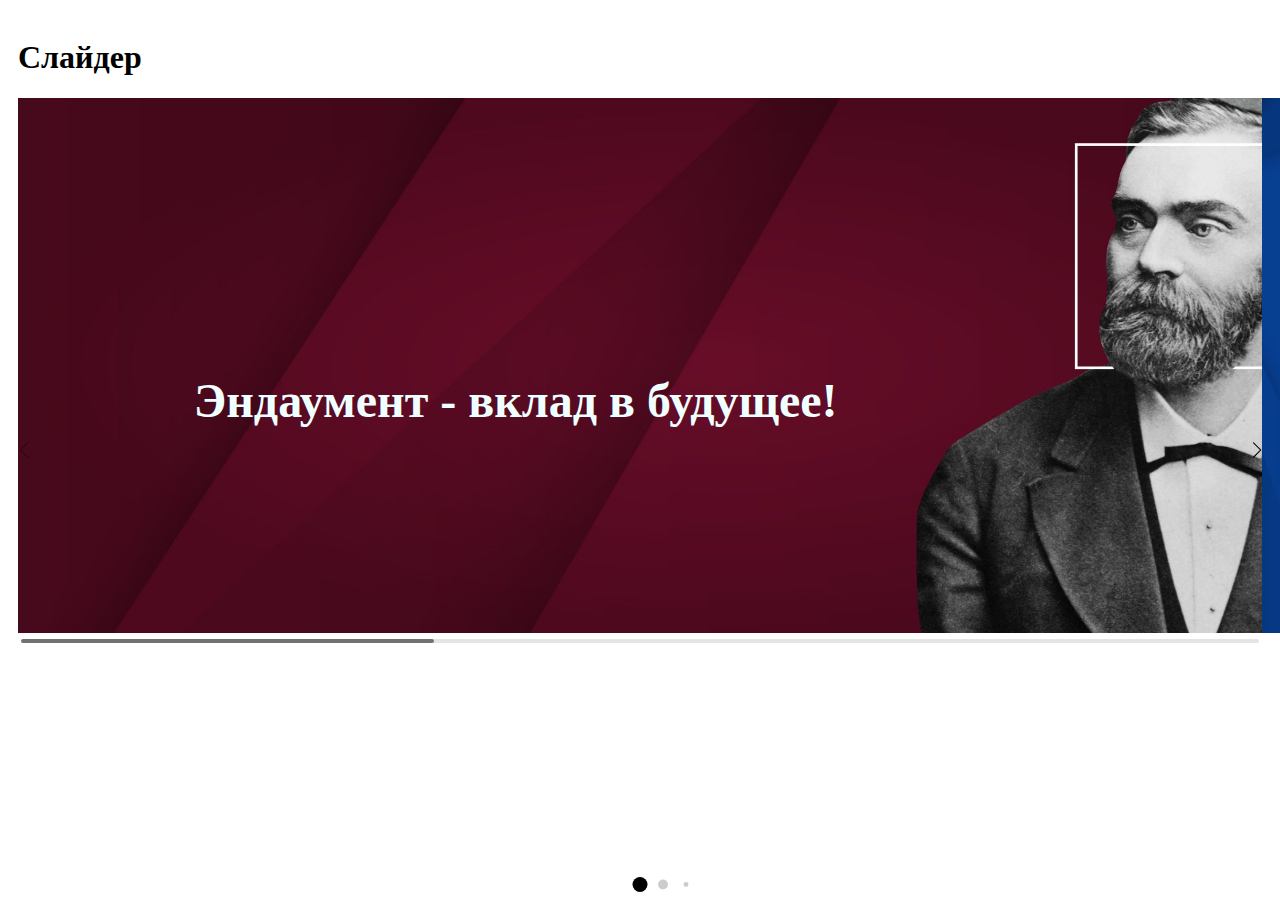
<file: index.html>
<!DOCTYPE html>
<html lange="en">

<head>
    <meta http-equiv="Content-Type" content="text/html; charset=utf-8">
    <title>Лабалаторная №2</title>
    <link rel="stylesheet" href="style.css">
    <link rel="stylesheet" href="https://cdn.jsdelivr.net/npm/swiper@9/swiper-bundle.min.css" />
    <title>Swiper</title>
</head>

<body>

    <div class="wrapper">
        <h1 class="title">Слайдер</h1>
        <div class=" image-slider swiper-container"> <!-- Общий контейнер -->
            <!-- Добавление буллитов -->
            <div class="image-slider__wrapper swiper-wrapper"> <!-- Оболочка для слайдера -->
               
                <div class="image-slider__slide swiper-slide">
                    <div class="image-slider__image">   <!-- Своя оболочка -->
                        <img src="NSTU_promo_1644306575.jpg"  width="1400" height="535" alt="Котик">
                        <h1 class="text1">Эндаумент - вклад в будущее!</h1>
                    </div>
                </div>
                <div class="image-slider__slide swiper-slide">
                    <div class="image-slider__image">
                        <img src="NSTU_promo_1644306600.jpg" width="1400" height="535" alt="Котик">
                        <h1 class="text2">Приоритет - 2030</h1>
                    </div>
                </div>
                <div class="image-slider__slide swiper-slide">
                    <div class="image-slider__image">
                        <img src="NSTU_promo_1679284833.jpg" width="1400" height="535" alt="Котик">
                        <h1 class="text2">День открытых дверей</h1>
                    </div>
                </div>
            </div>
            <div class="swiper-button-prev"></div>
            <div class="swiper-button-next"></div>
             <div class="swiper-pagination"></div>
           <!-- <div class="swiper-scrollbar"></div>-->
        </div>
    </div>
    <div class="swiper-wrapper">
        <div class="swiper-scrollbar"></div>
    </div>
    <script src="https://cdn.jsdelivr.net/npm/swiper@9/swiper-bundle.min.js"></script>
    <script src="js\script.js"></script>
</body>

</html>
</file>
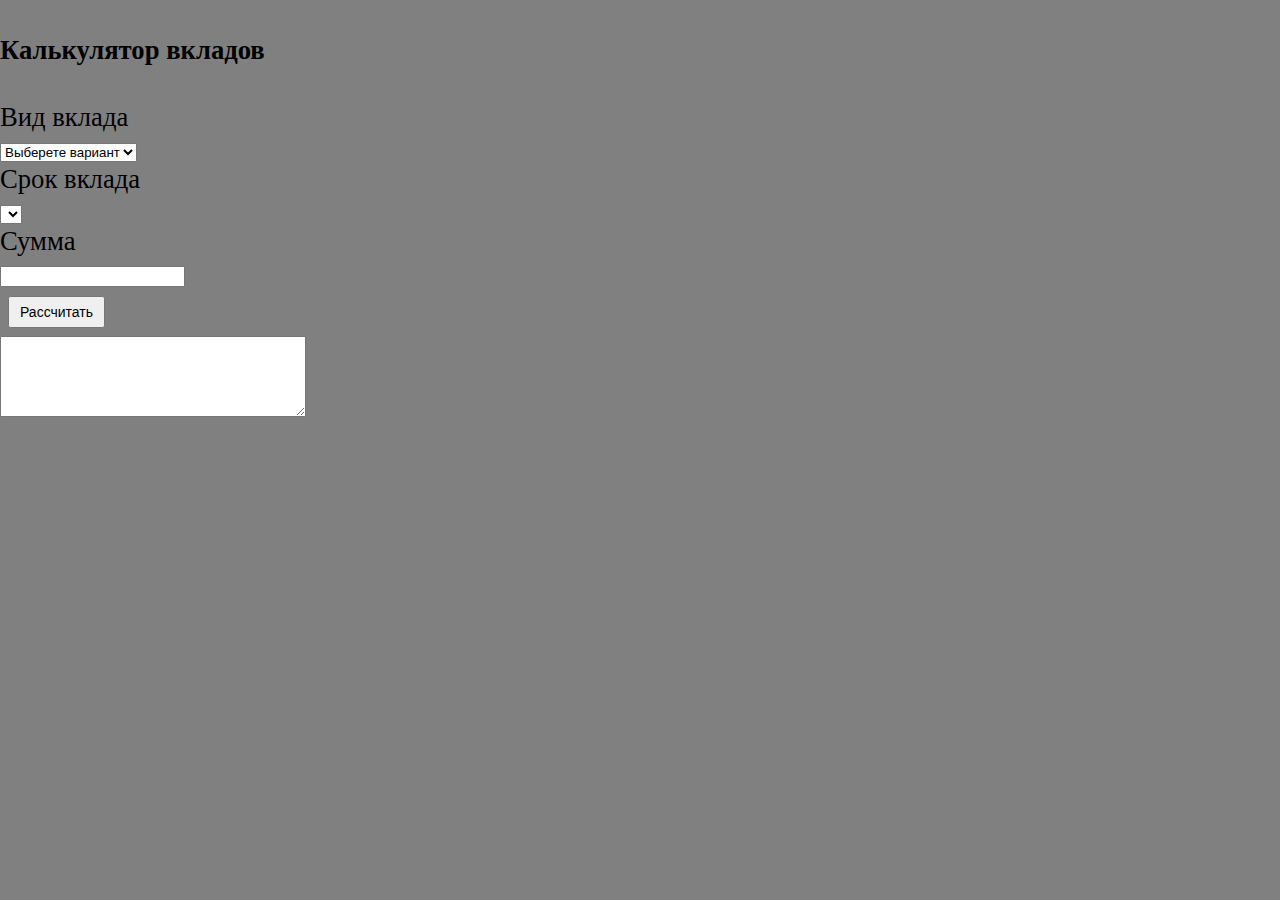
<file: calculator/index.html>
<!DOCTYPE html>
<html lange="en">

<head>
    <meta http-equiv="Content-Type" content="text/html; charset=utf-8">
    <title>Лабалаторная №2</title>
    <link rel="stylesheet" href="style.css">
    <script src="https://code.jquery.com/jquery-3.6.4.min.js"></script>
    <script src="script.js"></script>
</head>

<body>
    <h4>Калькулятор вкладов</h4>
    <td>Вид вклада</td>
    <form>
        <select id="sel1">
            <option value="0">Выберете вариант</option>
            <option value="1">Пополняемый</option>
            <option value="2">Срочный</option>
        </select>
        <br>
        <td>Срок вклада</td>
        <br>
        <select id="sel2">
        </select>
        <br>
        <td>Сумма</td>
<br>
        <td>
            <input id="Sum" type="number" value="" required>
          </td>

    </form>
    <div id="button"></div>
    <textarea id="Result"></textarea>
</body>

</html>
</file>
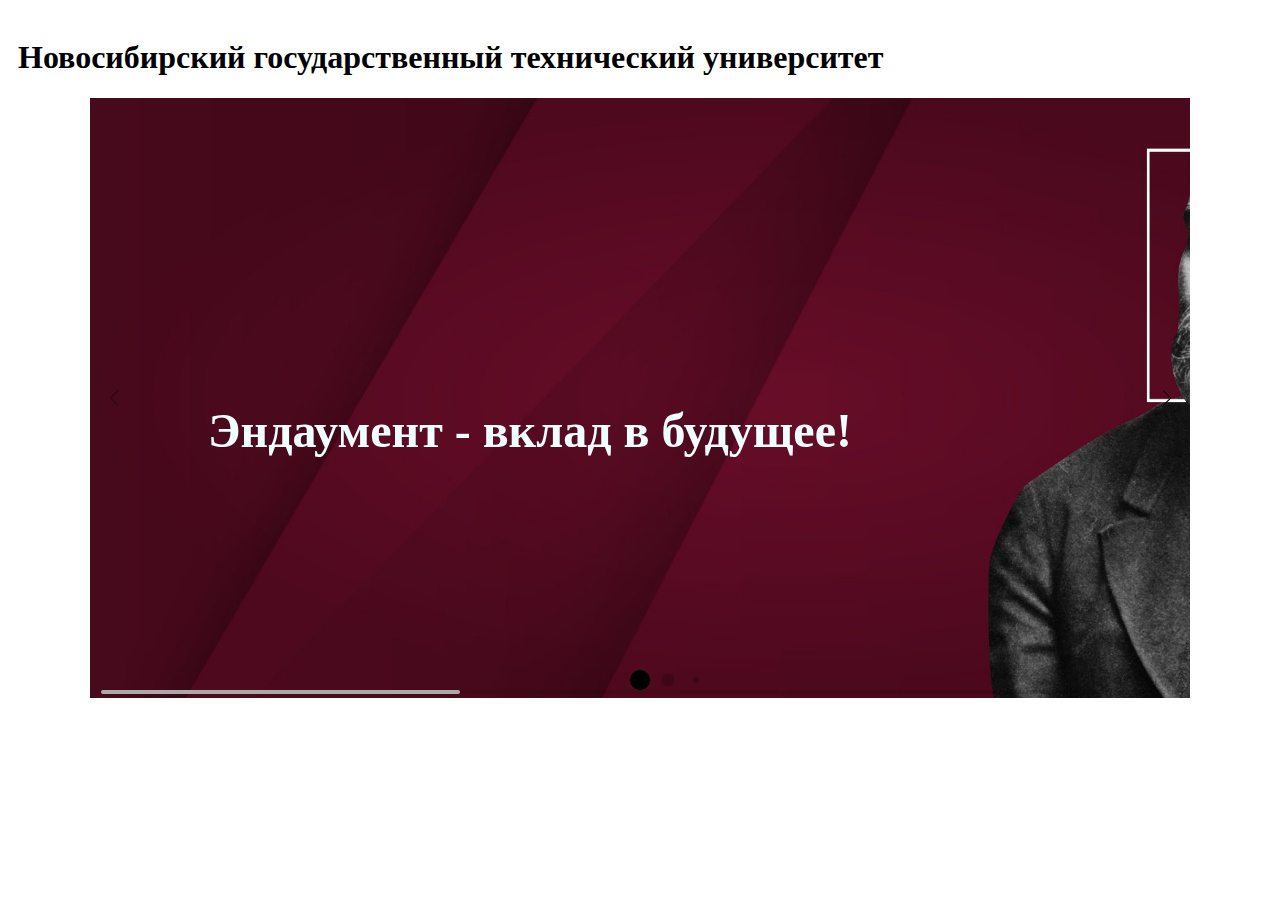
<file: slider/index.html>
<!DOCTYPE html>
<html lange="en">

<head>
    <meta http-equiv="Content-Type" content="text/html; charset=utf-8">
    <title>Лабалаторная №2</title>
    <link rel="stylesheet" href="style.css">
    <link rel="stylesheet" href="https://cdn.jsdelivr.net/npm/swiper@9/swiper-bundle.min.css" />
    <title>Swiper</title>
</head>

<body>

    <div class="wrapper">
        <h1 class="title">Новосибирский государственный технический университет</h1>
        <div class="swiper image-slider swiper-container"> <!-- Общий контейнер -->
            <!-- Добавление буллитов -->
            <div class="image-slider__wrapper swiper-wrapper"> <!-- Оболочка для слайдера -->
               
                <div class="image-slider__slide swiper-slide">
                    <div class="image-slider__image">   <!-- Своя оболочка -->
                        <img src="NSTU_promo_1644306575.jpg"  width="1400" height="600" alt="Котик">
                        <h1 class="text1">Эндаумент - вклад в будущее!</h1>
                    </div>
                </div>
                <div class="image-slider__slide swiper-slide">
                    <div class="image-slider__image">
                        <img src="NSTU_promo_1644306600.jpg" width="1400" height="600" alt="Котик">
                        <h1 class="text2">Приоритет - 2030</h1>
                    </div>
                </div>
                <div class="image-slider__slide swiper-slide">
                    <div class="image-slider__image">
                        <img src="NSTU_promo_1679284833.jpg" width="1400" height="600" alt="Котик">
                        <h1 class="text2">День открытых дверей</h1>
                    </div>
                </div>
            </div>
            <div class="swiper-button-prev"></div>
            <div class="swiper-button-next"></div>
            <div class="swiper-scrollbar"></div>
            <div class="swiper-pagination"></div>
            
        </div>
    </div>

    <script src="https://cdn.jsdelivr.net/npm/swiper@9/swiper-bundle.min.js"></script>
    <script src="js/script.js"></script>
</body>

</html>
</file>
<file: style.css>
.wrapper {
    padding: 10px;
    min-height: 100%;
}
.image-slider{
    text-align: center;
    
}
.text1 {
    position: absolute;
    top: 50%;
    left: 40%;
    transform: translate(-50%, -50%);
    color: azure;
    font-size: 300%;
    font-family:Georgia, 'Times New Roman', Times, serif;
}
.text2 {
    position: absolute;
    top: 50%;
    left: 40%;
    transform: translate(-50%, -50%);
    color: azure;
    font-size: 480%;
    font-family:Georgia, 'Times New Roman', Times, serif;  
}
.swiper {
    width: 600px;
    height: 300px;
  }
    .image-slider .swiper-button-prev::after,
  .image-slider .swiper-button-next::after {
    color:black;
    font-size: medium;
  }
  .block__side {
    flex: 0 0 300px;
    background-color: grey;
  } 
  .image-slider .swiper-pagination-bullet {
    width: 15px;
    height: 15px;
    line-height: 10px;
    font-size: 14px;
    background-color: black;
  }
  .image-slider .swiper-scrollbar-drag {
    cursor: pointer;
    background-color: darkgrey;
  }
</file>
<file: calculator/style.css>
html,
body {
    font-size: 20pt;
    font-family: 'Times New Roman', Times, serif;
    margin: 0;
    padding: 0;
    background-color: gray;
}
.btn-styled {
    font-size: 14px;
    margin: 8px;
    padding: 0 10px;
    line-height: 2;
}
textarea {
    text-align: center;
    width: 300px;
    height: 75px;
}
</file>
<file: slider/style.css>
.wrapper {
    padding: 10px;
    min-height: 100%;
}
.image-slider{
    text-align: center;
    
}
.text1 {
    position: absolute;
    top: 50%;
    left: 40%;
    transform: translate(-50%, -50%);
    color: azure;
    font-size: 300%;
    font-family:Georgia, 'Times New Roman', Times, serif;
}
.text2 {
    position: absolute;
    top: 50%;
    left: 40%;
    transform: translate(-50%, -50%);
    color: azure;
    font-size: 480%;
    font-family:Georgia, 'Times New Roman', Times, serif;  
}
.swiper {
    width: 1100px;
    height: 600px;
  }
    .image-slider .swiper-button-prev::after,
  .image-slider .swiper-button-next::after {
    color:black;
    font-size: medium;
  }
  .block__side {
    flex: 0 0 300px;
    background-color: grey;
  } 
  .image-slider .swiper-pagination-bullet {
    width: 20px;
    height: 20px;
    line-height: 15px;
    font-size: 14px;
    background-color: black;
  }
  .image-slider .swiper-scrollbar-drag {
    cursor: pointer;
    background-color: darkgrey;
  }
  .h1
  {
  fon
  }
</file>
